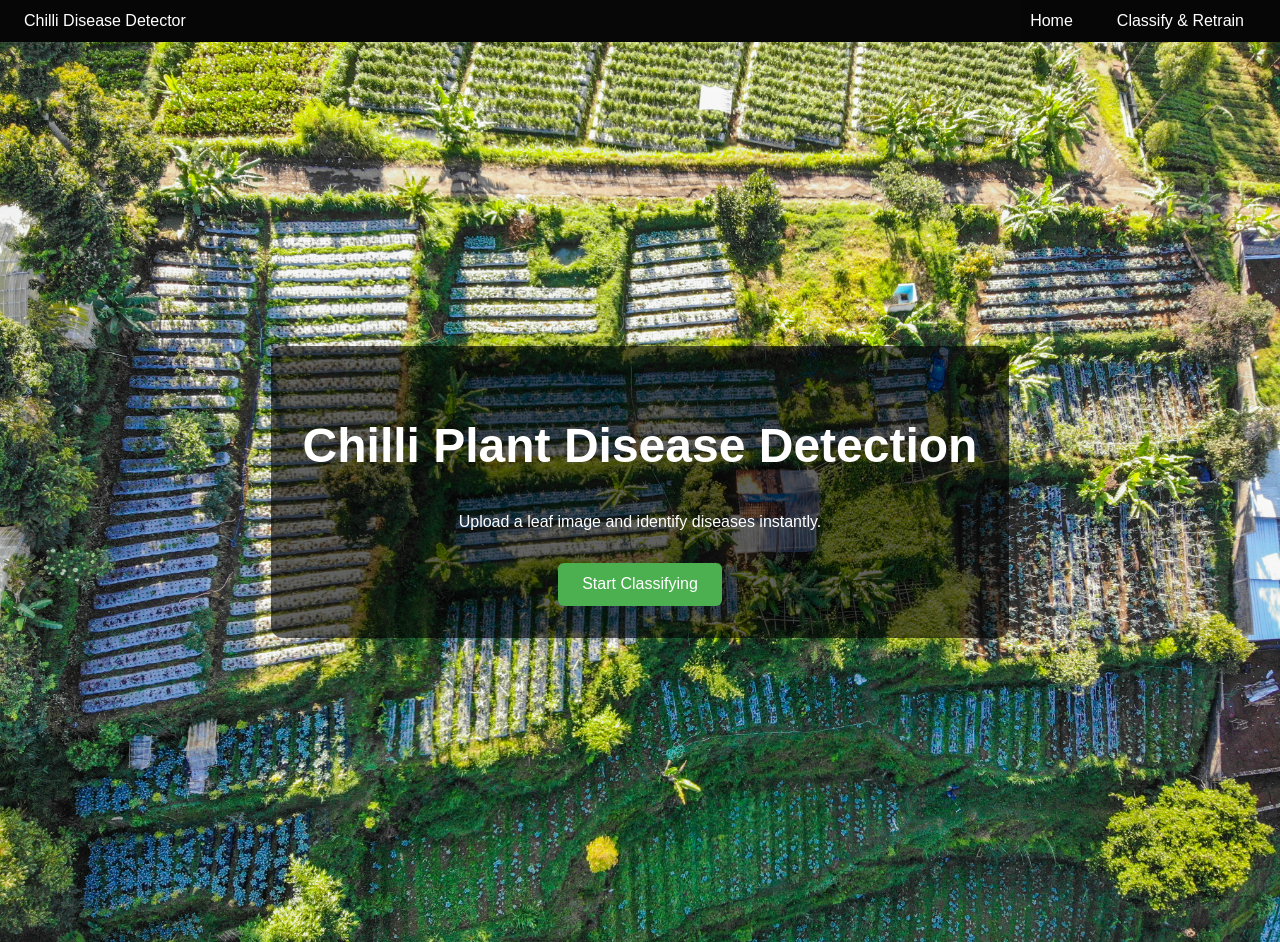
<file: frontend/index.html>
<!DOCTYPE html>
<html lang="en">
<head>
  <meta charset="UTF-8">
  <meta name="viewport" content="width=device-width, initial-scale=1.0">
  <title>Chilli Plant Disease Detection</title>
  <link rel="stylesheet" href="styles.css">
</head>
<body>
  <!-- Navbar -->
  <nav class="navbar">
    <div class="nav-brand"> Chilli Disease Detector</div>
    <ul class="nav-links">
      <li><a href="index.html">Home</a></li>
      <li><a href="classify.html">Classify & Retrain</a></li>
    </ul>
  </nav>

  <!-- Hero Section -->
  <section class="hero">
    <div class="hero-content">
      <h1> Chilli Plant Disease Detection</h1>
      <p>Upload a leaf image and identify diseases instantly.</p>
      <a href="classify.html" class="cta-button">Start Classifying</a>
    </div>
  </section>
</body>
</html>
</file>
<file: frontend/styles.css>
/* Reset */
/* General reset */
body {
  margin: 0;
  font-family: 'Segoe UI', sans-serif;
  color: #fff;
  background: #111;
}

/* Hero Page */

.hero {
  height: 100vh;
  background: url("plant4.jpg") no-repeat center center/cover;
  display: flex;
  justify-content: center;
  align-items: center;
  text-align: center;
}
.hero-content {
  background: rgba(0, 0, 0, 0.6);
  padding: 2rem;
  border-radius: 12px;
}
.hero h1 {
  font-size: 3rem;
}
.cta-button {
  display: inline-block;
  margin-top: 1rem;
  padding: 0.8rem 1.5rem;
  background: #4caf50;
  color: white;
  border-radius: 6px;
  text-decoration: none;
  transition: background 0.3s;
}
.cta-button:hover {
  background: #45a049;
}

/* Subpage */
.subpage-header {
  padding: 1rem;
  background: #222;
  display: flex;
  align-items: center;
  gap: 1rem;
}
.back-home {
  color: #4caf50;
  text-decoration: none;
}
.classify-section, .retrain-section {
  padding: 2rem;
  background: #181818;
  margin: 1rem auto;
  max-width: 600px;
  border-radius: 12px;
  box-shadow: 0 0 10px rgba(0,0,0,0.5);
}
form {
  display: flex;
  flex-direction: column;
  gap: 1rem;
}
button {
  padding: 0.8rem;
  border: none;
  border-radius: 6px;
  background: #4caf50;
  color: white;
  cursor: pointer;
}
button:hover {
  background: #45a049;
}
#preview {
  display: none;   /* hidden by default */
  max-width: 300px;
  margin-top: 15px;
  border: 2px solid #4caf50;
  border-radius: 8px;
}

.result-box {
  margin-top: 20px;
  padding: 15px;
  border-radius: 8px;
  font-size: 1.1rem;
  font-weight: bold;
  display: none;
}

.result-healthy {
  background: #d4edda;
  color: #155724;
  border: 2px solid #155724;
}

.result-diseased {
  background: #f8d7da;
  color: #721c24;
  border: 2px solid #721c24;
}

/* Navbar */
.navbar {
  display: flex;
  justify-content: space-between;
  align-items: center;
  padding: 12px 24px;
  background: rgba(0, 0, 0, 0.6);
  position: sticky;
  top: 0;
  z-index: 1000;
}

.nav-links {
  list-style: none;
  display: flex;
  gap: 20px; /* spacing between items */
  margin: 0;
  padding: 0;
  flex-wrap: wrap; /* allow wrapping on small screens */
}

.nav-links li a {
  color: #fff;
  text-decoration: none;
  font-weight: 500;
  padding: 6px 12px;
  border-radius: 6px;
  transition: background 0.3s;
}

.nav-links li a:hover,
.nav-links li a.active {
  background: #4caf50;
  color: #fff;
}
.result-card {
  max-width: 320px;
  background-color: #111; /* dark background */
  color: #fff;            /* white text */
  padding: 15px;
  margin-top: 15px;
  border-radius: 10px;
  box-shadow: 0 4px 12px rgba(0,0,0,0.15);
  text-align: left;
}

.result-card p {
  margin: 5px 0;
  font-size: 14px;
}

.preview-img, .heatmap-img {
  border-radius: 8px;
  box-shadow: 0 4px 12px rgba(0,0,0,0.2);
  max-width: 300px;
  margin-top: 10px;
}
</file>
